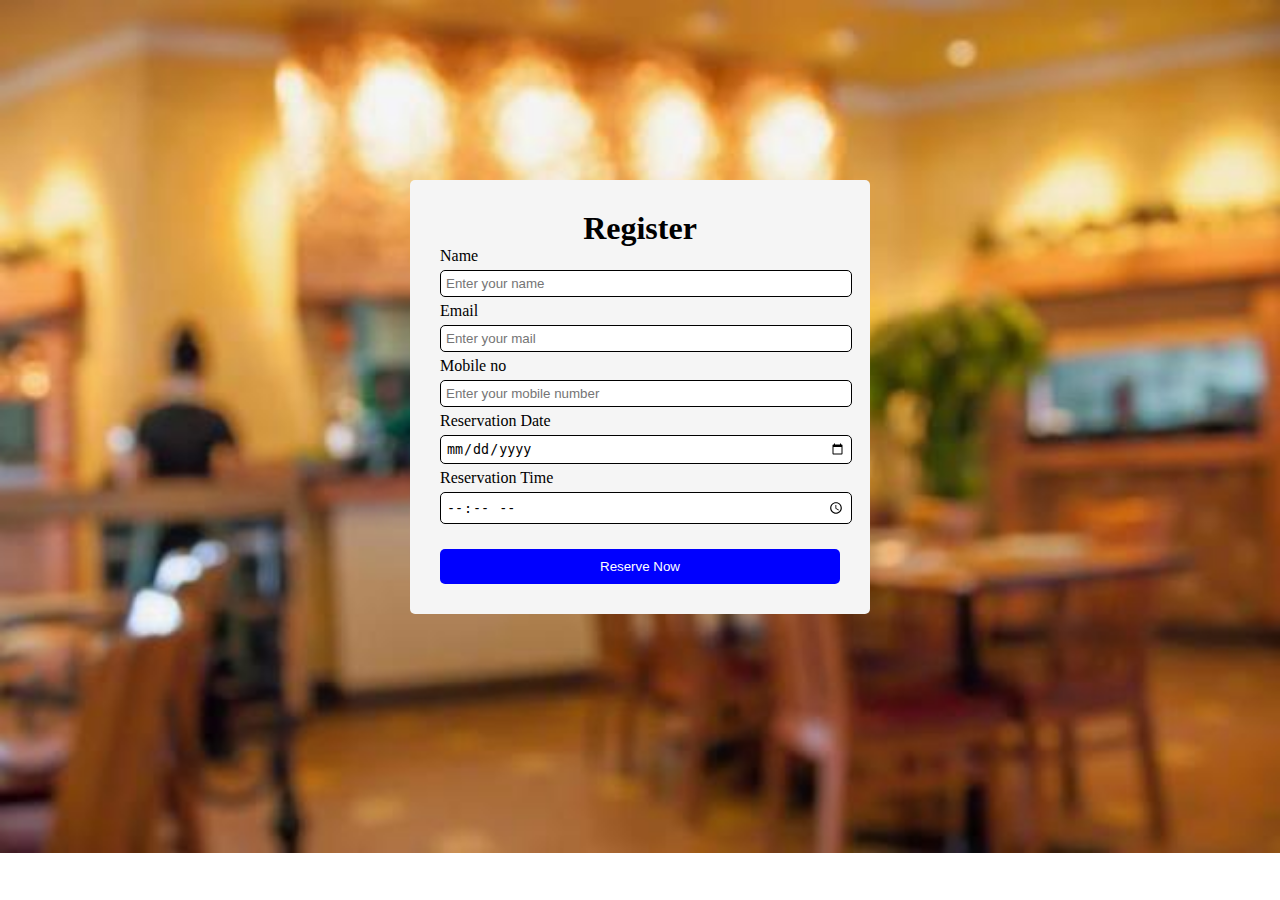
<file: form.html>
<!DOCTYPE html>
<html lang="en">
  <head>
    <meta charset="UTF-8" />
    <meta name="viewport" content="width=device-width, initial-scale=1.0" />
    <title>Reservation Form</title>
    <link rel="stylesheet" href="form.css" />
  </head>
  <body>
    <div class="container">
      <form>
        <h1>Register</h1>
        <div class="input">
          <lable for="name">Name</lable>
          <input type="text" placeholder="Enter your name" />
        </div>
        <div class="input">
          <lable for="email">Email</lable>
          <input type="email" placeholder="Enter your mail" />
        </div>
        <div class="input">
          <lable for="mobile">Mobile no</lable>
          <input type="text" placeholder="Enter your mobile number" maxlength="10"/>
        </div>
        <div class="input">
          <lable for="Reservation">Reservation Date</lable>
          <input type="Date" />
        </div>
        <div class="input">
          <lable for="time">Reservation Time</lable>
          <input type="time" />
        </div>
        <button class="reserve" type="submit">Reserve Now</button>

      </form>
    </div>
    <script>
      let reserve=document.querySelector('.reserve')
reserve.addEventListener("click",()=>{
  alert('Backend is not connected ')
})
    </script>
  </body>
</html>
</file>
<file: form.css>
*{
    padding: 0px;
    margin: 0px;
}

h1{
    text-align: center;
}

body{
    background-image: url(bg.jpg); 
    background-repeat: no-repeat;
    background-size: cover;
}

form{
    width: 400px;
    margin: 20vh auto 0 auto;
    background-color: whitesmoke;
    border-radius: 5px;
    padding: 30px;
}

button{
    background-color: blue;
    color: white;
    width: 100%;
    border: none;
    padding: 10px;
    border-radius: 5px;
    margin-top: 20px;
    cursor: pointer;
    /* transition: 0.5s; */
}

button:hover{
    background-color: rgb(2, 2, 5);
}

input{
    display: flex;
    flex-direction: column;
    width: 100%;
    margin-bottom: 15px;
    border-radius: 5px;
    border: 1px solid;
}

.input input{
    padding: 5px;
    margin: 5px 0px;
    
}
</file>
